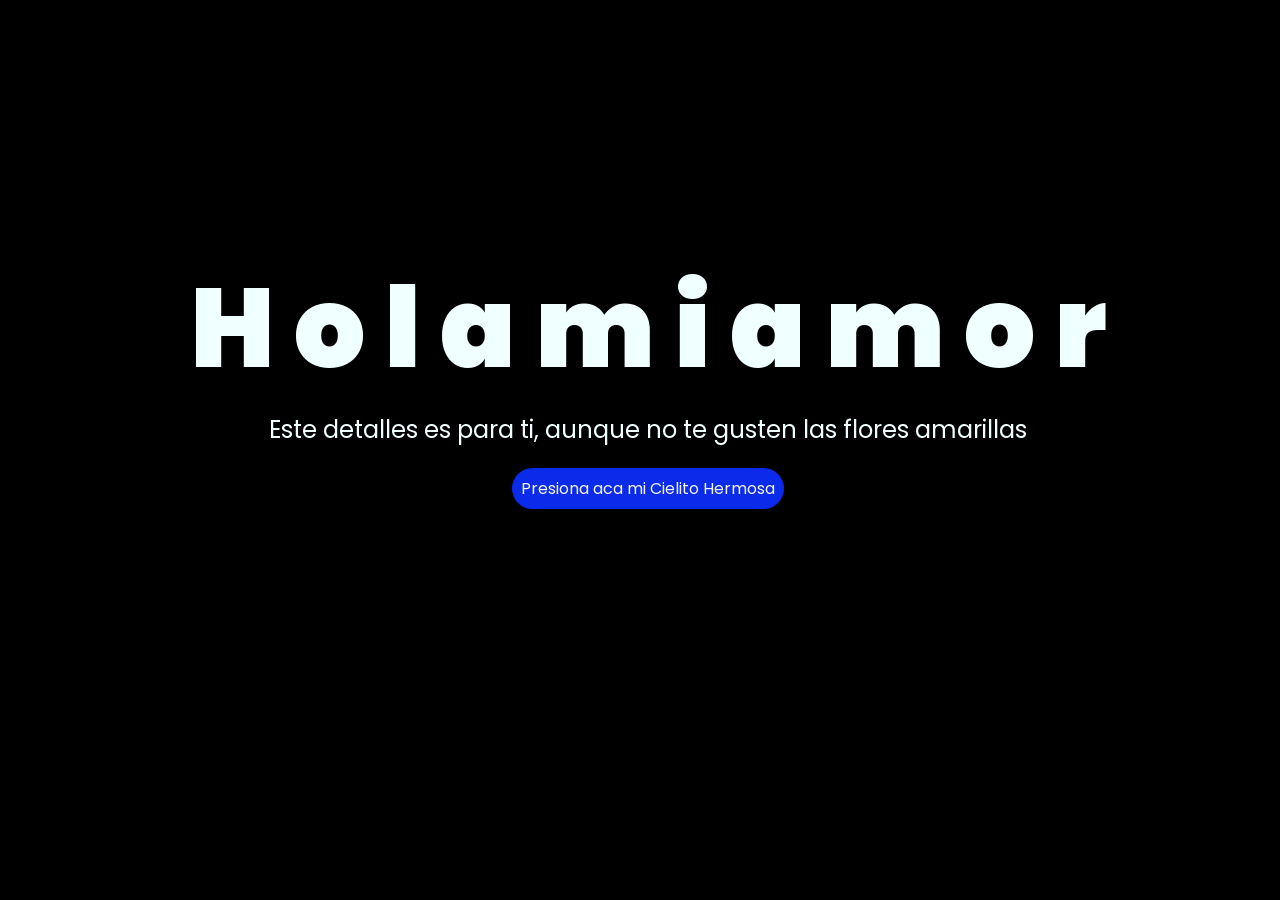
<file: index.html>
<!DOCTYPE html>
<html lang="es">

<head>
    <meta charset="UTF-8">
    <meta http-equiv="X-UA-Compatible" content="IE=edge">
    <meta name="viewport" content="width=device-width, initial-scale=1.0">
    <link rel="stylesheet" href="css/style.css">
    <link rel="icon" href="img/flowers.png" type="image/x-icon">
    <title>Flowers</title>
</head>

<body>
    <div class="greetings">
        <span>H</span>
        <span>o</span>
        <span>l</span>
        <span>a</span>
        <span> </span>
        <span>m</span>
        <span>i</span>
        <span> </span>
        <span>a</span>
        <span>m</span>
        <span>o</span>
        <span>r</span>
    
    </div>
    <div class="description">
        <span>Este detalles es para ti, aunque no te gusten las flores amarillas</span>
    </div>
    <div class="button">
        <button class="botones">
            <a href="flower.html" style="color: #f4f3f3;">Presiona aca mi Cielito Hermosa</a>
        </button>
    </div>

</body>

</html>
</file>
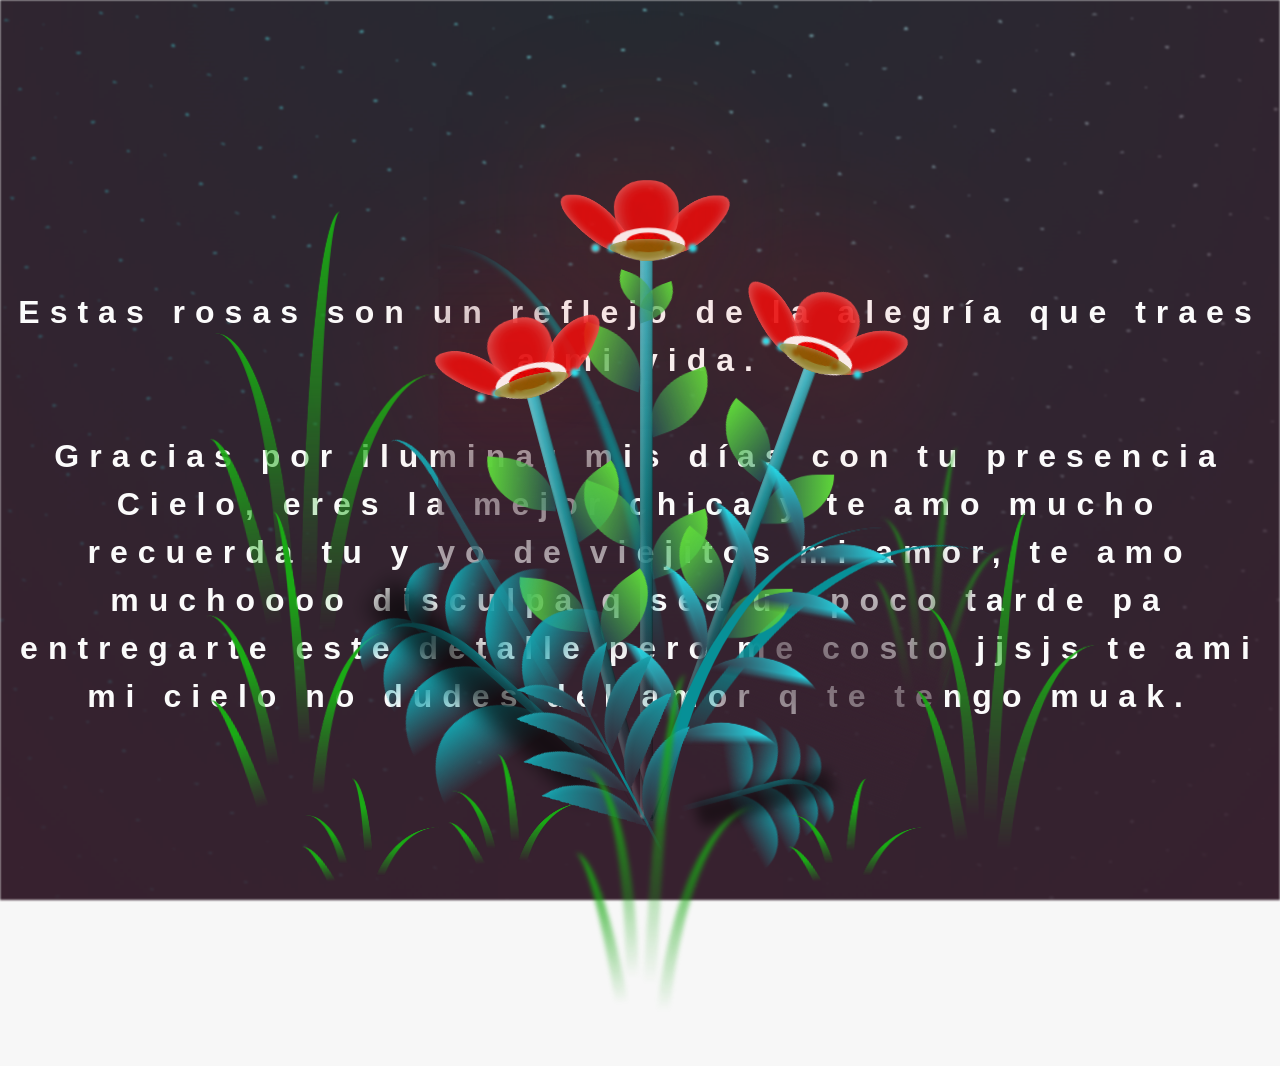
<file: flower.html>
<!DOCTYPE html>
<html lang="es">
  <head>
    <meta charset="UTF-8" />
    <meta http-equiv="X-UA-Compatible" content="IE=edge" />
    <meta name="viewport" content="width=device-width, initial-scale=1.0" />
    <link rel="stylesheet" href="css/main.css" />
    <link rel="icon" href="img/flowers.png" type="image/x-icon" />
    <title>Flower</title>
  </head>
  <body class="container">
    <audio src="sound/ChristianBasso&HaienQiu-Flowers.mp3" autoplay></audio>
    <div id="lyrics">
     
    </div>
    <h1 class="titulo">Estas rosas son un reflejo de la alegría que traes a mi vida. <br> <br>
      Gracias por iluminar mis días con tu presencia Cielo, eres la mejor chica y te amo mucho
      recuerda tu y yo de viejitos mi amor, te amo muchoooo disculpa q sea un poco tarde pa entregarte
      este detalle pero me costo jjsjs te ami mi cielo no dudes del amor q te tengo muak.</h1>
  
    <div class="night"></div>
    <div class="flowers">
      <div class="flower flower--1">
        <div class="flower__leafs flower__leafs--1">
          <div class="flower__leaf flower__leaf--1"></div>
          <div class="flower__leaf flower__leaf--2"></div>
          <div class="flower__leaf flower__leaf--3"></div>
          <div class="flower__leaf flower__leaf--4"></div>
          <div class="flower__white-circle"></div>

          <div class="flower__light flower__light--1"></div>
          <div class="flower__light flower__light--2"></div>
          <div class="flower__light flower__light--3"></div>
          <div class="flower__light flower__light--4"></div>
          <div class="flower__light flower__light--5"></div>
          <div class="flower__light flower__light--6"></div>
          <div class="flower__light flower__light--7"></div>
          <div class="flower__light flower__light--8"></div>
        </div>
        <div class="flower__line">
          <div class="flower__line__leaf flower__line__leaf--1"></div>
          <div class="flower__line__leaf flower__line__leaf--2"></div>
          <div class="flower__line__leaf flower__line__leaf--3"></div>
          <div class="flower__line__leaf flower__line__leaf--4"></div>
          <div class="flower__line__leaf flower__line__leaf--5"></div>
          <div class="flower__line__leaf flower__line__leaf--6"></div>
        </div>
      </div>

      <div class="flower flower--2">
        <div class="flower__leafs flower__leafs--2">
          <div class="flower__leaf flower__leaf--1"></div>
          <div class="flower__leaf flower__leaf--2"></div>
          <div class="flower__leaf flower__leaf--3"></div>
          <div class="flower__leaf flower__leaf--4"></div>
          <div class="flower__white-circle"></div>

          <div class="flower__light flower__light--1"></div>
          <div class="flower__light flower__light--2"></div>
          <div class="flower__light flower__light--3"></div>
          <div class="flower__light flower__light--4"></div>
          <div class="flower__light flower__light--5"></div>
          <div class="flower__light flower__light--6"></div>
          <div class="flower__light flower__light--7"></div>
          <div class="flower__light flower__light--8"></div>
        </div>
        <div class="flower__line">
          <div class="flower__line__leaf flower__line__leaf--1"></div>
          <div class="flower__line__leaf flower__line__leaf--2"></div>
          <div class="flower__line__leaf flower__line__leaf--3"></div>
          <div class="flower__line__leaf flower__line__leaf--4"></div>
        </div>
      </div>

      <div class="flower flower--3">
        <div class="flower__leafs flower__leafs--3">
          <div class="flower__leaf flower__leaf--1"></div>
          <div class="flower__leaf flower__leaf--2"></div>
          <div class="flower__leaf flower__leaf--3"></div>
          <div class="flower__leaf flower__leaf--4"></div>
          <div class="flower__white-circle"></div>

          <div class="flower__light flower__light--1"></div>
          <div class="flower__light flower__light--2"></div>
          <div class="flower__light flower__light--3"></div>
          <div class="flower__light flower__light--4"></div>
          <div class="flower__light flower__light--5"></div>
          <div class="flower__light flower__light--6"></div>
          <div class="flower__light flower__light--7"></div>
          <div class="flower__light flower__light--8"></div>
        </div>
        <div class="flower__line">
          <div class="flower__line__leaf flower__line__leaf--1"></div>
          <div class="flower__line__leaf flower__line__leaf--2"></div>
          <div class="flower__line__leaf flower__line__leaf--3"></div>
          <div class="flower__line__leaf flower__line__leaf--4"></div>
        </div>
      </div>

      <div class="grow-ans" style="--d: 1.2s">
        <div class="flower__g-long">
          <div class="flower__g-long__top"></div>
          <div class="flower__g-long__bottom"></div>
        </div>
      </div>

      <div class="growing-grass">
        <div class="flower__grass flower__grass--1">
          <div class="flower__grass--top"></div>
          <div class="flower__grass--bottom"></div>
          <div class="flower__grass__leaf flower__grass__leaf--1"></div>
          <div class="flower__grass__leaf flower__grass__leaf--2"></div>
          <div class="flower__grass__leaf flower__grass__leaf--3"></div>
          <div class="flower__grass__leaf flower__grass__leaf--4"></div>
          <div class="flower__grass__leaf flower__grass__leaf--5"></div>
          <div class="flower__grass__leaf flower__grass__leaf--6"></div>
          <div class="flower__grass__leaf flower__grass__leaf--7"></div>
          <div class="flower__grass__leaf flower__grass__leaf--8"></div>
          <div class="flower__grass__overlay"></div>
        </div>
      </div>

      <div class="growing-grass">
        <div class="flower__grass flower__grass--2">
          <div class="flower__grass--top"></div>
          <div class="flower__grass--bottom"></div>
          <div class="flower__grass__leaf flower__grass__leaf--1"></div>
          <div class="flower__grass__leaf flower__grass__leaf--2"></div>
          <div class="flower__grass__leaf flower__grass__leaf--3"></div>
          <div class="flower__grass__leaf flower__grass__leaf--4"></div>
          <div class="flower__grass__leaf flower__grass__leaf--5"></div>
          <div class="flower__grass__leaf flower__grass__leaf--6"></div>
          <div class="flower__grass__leaf flower__grass__leaf--7"></div>
          <div class="flower__grass__leaf flower__grass__leaf--8"></div>
          <div class="flower__grass__overlay"></div>
        </div>
      </div>

      <div class="grow-ans" style="--d: 2.4s">
        <div class="flower__g-right flower__g-right--1">
          <div class="leaf"></div>
        </div>
      </div>

      <div class="grow-ans" style="--d: 2.8s">
        <div class="flower__g-right flower__g-right--2">
          <div class="leaf"></div>
        </div>
      </div>

      <div class="grow-ans" style="--d: 2.8s">
        <div class="flower__g-front">
          <div
            class="flower__g-front__leaf-wrapper flower__g-front__leaf-wrapper--1"
          >
            <div class="flower__g-front__leaf"></div>
          </div>
          <div
            class="flower__g-front__leaf-wrapper flower__g-front__leaf-wrapper--2"
          >
            <div class="flower__g-front__leaf"></div>
          </div>
          <div
            class="flower__g-front__leaf-wrapper flower__g-front__leaf-wrapper--3"
          >
            <div class="flower__g-front__leaf"></div>
          </div>
          <div
            class="flower__g-front__leaf-wrapper flower__g-front__leaf-wrapper--4"
          >
            <div class="flower__g-front__leaf"></div>
          </div>
          <div
            class="flower__g-front__leaf-wrapper flower__g-front__leaf-wrapper--5"
          >
            <div class="flower__g-front__leaf"></div>
          </div>
          <div
            class="flower__g-front__leaf-wrapper flower__g-front__leaf-wrapper--6"
          >
            <div class="flower__g-front__leaf"></div>
          </div>
          <div
            class="flower__g-front__leaf-wrapper flower__g-front__leaf-wrapper--7"
          >
            <div class="flower__g-front__leaf"></div>
          </div>
          <div
            class="flower__g-front__leaf-wrapper flower__g-front__leaf-wrapper--8"
          >
            <div class="flower__g-front__leaf"></div>
          </div>
          <div class="flower__g-front__line"></div>
        </div>
      </div>

      <div class="grow-ans" style="--d: 3.2s">
        <div class="flower__g-fr">
          <div class="leaf"></div>
          <div class="flower__g-fr__leaf flower__g-fr__leaf--1"></div>
          <div class="flower__g-fr__leaf flower__g-fr__leaf--2"></div>
          <div class="flower__g-fr__leaf flower__g-fr__leaf--3"></div>
          <div class="flower__g-fr__leaf flower__g-fr__leaf--4"></div>
          <div class="flower__g-fr__leaf flower__g-fr__leaf--5"></div>
          <div class="flower__g-fr__leaf flower__g-fr__leaf--6"></div>
          <div class="flower__g-fr__leaf flower__g-fr__leaf--7"></div>
          <div class="flower__g-fr__leaf flower__g-fr__leaf--8"></div>
        </div>
      </div>

      <div class="long-g long-g--0">
        <div class="grow-ans" style="--d: 3s">
          <div class="leaf leaf--0"></div>
        </div>
        <div class="grow-ans" style="--d: 2.2s">
          <div class="leaf leaf--1"></div>
        </div>
        <div class="grow-ans" style="--d: 3.4s">
          <div class="leaf leaf--2"></div>
        </div>
        <div class="grow-ans" style="--d: 3.6s">
          <div class="leaf leaf--3"></div>
        </div>
      </div>

      <div class="long-g long-g--1">
        <div class="grow-ans" style="--d: 3.6s">
          <div class="leaf leaf--0"></div>
        </div>
        <div class="grow-ans" style="--d: 3.8s">
          <div class="leaf leaf--1"></div>
        </div>
        <div class="grow-ans" style="--d: 4s">
          <div class="leaf leaf--2"></div>
        </div>
        <div class="grow-ans" style="--d: 4.2s">
          <div class="leaf leaf--3"></div>
        </div>
      </div>

      <div class="long-g long-g--2">
        <div class="grow-ans" style="--d: 4s">
          <div class="leaf leaf--0"></div>
        </div>
        <div class="grow-ans" style="--d: 4.2s">
          <div class="leaf leaf--1"></div>
        </div>
        <div class="grow-ans" style="--d: 4.4s">
          <div class="leaf leaf--2"></div>
        </div>
        <div class="grow-ans" style="--d: 4.6s">
          <div class="leaf leaf--3"></div>
        </div>
      </div>

      <div class="long-g long-g--3">
        <div class="grow-ans" style="--d: 4s">
          <div class="leaf leaf--0"></div>
        </div>
        <div class="grow-ans" style="--d: 4.2s">
          <div class="leaf leaf--1"></div>
        </div>
        <div class="grow-ans" style="--d: 3s">
          <div class="leaf leaf--2"></div>
        </div>
        <div class="grow-ans" style="--d: 3.6s">
          <div class="leaf leaf--3"></div>
        </div>
      </div>

      <div class="long-g long-g--4">
        <div class="grow-ans" style="--d: 4s">
          <div class="leaf leaf--0"></div>
        </div>
        <div class="grow-ans" style="--d: 4.2s">
          <div class="leaf leaf--1"></div>
        </div>
        <div class="grow-ans" style="--d: 3s">
          <div class="leaf leaf--2"></div>
        </div>
        <div class="grow-ans" style="--d: 3.6s">
          <div class="leaf leaf--3"></div>
        </div>
      </div>

      <div class="long-g long-g--5">
        <div class="grow-ans" style="--d: 4s">
          <div class="leaf leaf--0"></div>
        </div>
        <div class="grow-ans" style="--d: 4.2s">
          <div class="leaf leaf--1"></div>
        </div>
        <div class="grow-ans" style="--d: 3s">
          <div class="leaf leaf--2"></div>
        </div>
        <div class="grow-ans" style="--d: 3.6s">
          <div class="leaf leaf--3"></div>
        </div>
      </div>

      <div class="long-g long-g--6">
        <div class="grow-ans" style="--d: 4.2s">
          <div class="leaf leaf--0"></div>
        </div>
        <div class="grow-ans" style="--d: 4.4s">
          <div class="leaf leaf--1"></div>
        </div>
        <div class="grow-ans" style="--d: 4.6s">
          <div class="leaf leaf--2"></div>
        </div>
        <div class="grow-ans" style="--d: 4.8s">
          <div class="leaf leaf--3"></div>
        </div>
      </div>

      <div class="long-g long-g--7">
        <div class="grow-ans" style="--d: 3s">
          <div class="leaf leaf--0"></div>
        </div>
        <div class="grow-ans" style="--d: 3.2s">
          <div class="leaf leaf--1"></div>
        </div>
        <div class="grow-ans" style="--d: 3.5s">
          <div class="leaf leaf--2"></div>
        </div>
        <div class="grow-ans" style="--d: 3.6s">
          <div class="leaf leaf--3"></div>
        </div>
      </div>
    </div>
    <script src="anim.js"></script>
    <script src="main.js"></script>
  </body>
</html>
</file>
<file: css/style.css>
@import url('https://fonts.googleapis.com/css2?family=Poppins:ital,wght@0,500;1,900&display=swap');
*{
    font-family: 'Poppins',cursive;
}
body{
    color: azure;
    width: 100%;
    height: 82vh;
    display: flex;
    flex-direction: column;
    align-items: center;
    justify-content: center;
    background-color: black;
    /* padding-top: -30; */
}

.botones{
    padding: 9px;
    border-radius: 80px;
    background-color: transparent;
    border: none;
}

.botones a{
    background-color: #0a2be9;
    padding: 9px;
    border-radius: 80px;
    -webkit-border-radius: 80px;
    -moz-border-radius: 80px;
    -ms-border-radius: 80px;
    -o-border-radius: 80px;

}

.botones a:focus{
    background-color: rgb(50, 194, 194);
}

.greetings{
    font-size: 7rem;
    font-weight: 900;
}
.greetings > span{
    animation: glow 2.5s ease-in-out infinite;
}
@keyframes glow{
    0%, 100%{
        color: #fff;
        text-shadow: 0 0 12px #39c6d6, 0 0 50px #39c6d6, 0 0 100px #39c6d6;
    }
    10%, 90%{
        color: #111;
        text-shadow: none;
    }
}
.greetings > span:nth-child(2){
    animation-delay: .2s ;
}
.greetings > span:nth-child(3){
    animation-delay: .4s ;
}
.greetings > span:nth-child(4){
    animation-delay: .6s;
}
.greetings > span:nth-child(5){
    animation-delay: .8s;
}
.greetings > span:nth-child(6){
    animation-delay: 1s;
}

.description{
    font-size: 1.5rem;
    margin-bottom: 20px;
}

.button a{
    text-decoration: none;
    font-size: 1rem;
    color: #111;
}

@media screen and (max-width:574px){
    .greetings{
        display: block;
        font-size: 4rem;
        font-weight: 800;
        text-align: center;
    }
    .description{
        font-size: 2rem;
    }
    
    .button a{
        font-size: 1rem;
    }
}
</file>
<file: css/main.css>
*,
*::after,
*::before {
  padding: 0;
  margin: 0;
  box-sizing: border-box;
}

:root {
  --dark-color: #38212f;
}

body {
  display: flex;
  align-items: flex-end;
  justify-content: center;
  min-height: 100vh;
  background-color: var(--dark-color);
  overflow: hidden;
  perspective: 1000px;
}

#lyrics {
  font-size: 28px;
  font-family: "Franklin Gothic Medium", "Arial Narrow", Arial, sans-serif;
  color: white;
  position: absolute;
  margin-bottom: 20%;
  z-index: 1;
  font-weight: bold;
  letter-spacing: 4px;
}
@media only screen and (max-width: 600px) {
  /* Estilos específicos para dispositivos con un ancho máximo de 600px */
  #lyrics {
      font-size: 14px; /* Reduce el tamaño del texto para dispositivos más pequeños */
      margin-bottom: 530px;
      letter-spacing: 3px;
  }

}
.titulo {
  margin-bottom: 180px;
  font-family: "Arial Narrow", Arial, sans-serif;
  color: rgb(251, 251, 251);
  position: absolute;
  font-weight: bold;
  letter-spacing: 10px;
  opacity: 0;
  animation: fadeIn 3s ease-in-out forwards;
  text-align: center;
}
@keyframes fadeIn {
  from {
    opacity: 0;
  }
  to {
    opacity: 1;
  }
}

.night {
  z-index: -1;
  position: absolute;
  left: 50%;
  top: 0;
  transform: translateX(-50%);
  width: 100%;
  height: 100%;
  filter: blur(0.1vmin);
  background-image: radial-gradient(
      ellipse at top,
      transparent 0%,
      var(--dark-color)
    ),
    radial-gradient(
      ellipse at bottom,
      var(--dark-color),
      rgba(145, 233, 255, 0.2)
    ),
    repeating-linear-gradient(
      220deg,
      rgb(0, 0, 0) 0px,
      rgb(0, 0, 0) 19px,
      transparent 19px,
      transparent 22px
    ),
    repeating-linear-gradient(
      189deg,
      rgb(0, 0, 0) 0px,
      rgb(0, 0, 0) 19px,
      transparent 19px,
      transparent 22px
    ),
    repeating-linear-gradient(
      148deg,
      rgb(0, 0, 0) 0px,
      rgb(0, 0, 0) 19px,
      transparent 19px,
      transparent 22px
    ),
    linear-gradient(90deg, rgb(0, 255, 250), rgb(240, 240, 240));
}

.flowers {
  position: relative;
  transform: scale(0.9);
  /*margin-bottom: 100px;
  */
}

@media only screen and (max-width: 600px) {
  /* Estilos específicos para dispositivos con un ancho máximo de 600px */
.flowers {
      font-size: 14px;
      margin-bottom: 35%;
      letter-spacing: 3px;
      transform: scale(1.0);
}

}

.flower {
  position: absolute;
  bottom: 10vmin;
  transform-origin: bottom center;
  z-index: 10;
  --fl-speed: 0.8s;
}
.flower--1 {
  -webkit-animation: moving-flower-1 4s linear infinite;
  animation: moving-flower-1 4s linear infinite;
}
.flower--1 .flower__line {
  height: 70vmin;
  -webkit-animation-delay: 0.3s;
  animation-delay: 0.3s;
}
.flower--1 .flower__line__leaf--1 {
  -webkit-animation: blooming-leaf-right var(--fl-speed) 1.6s backwards;
  animation: blooming-leaf-right var(--fl-speed) 1.6s backwards;
}
.flower--1 .flower__line__leaf--2 {
  -webkit-animation: blooming-leaf-right var(--fl-speed) 1.4s backwards;
  animation: blooming-leaf-right var(--fl-speed) 1.4s backwards;
}
.flower--1 .flower__line__leaf--3 {
  -webkit-animation: blooming-leaf-left var(--fl-speed) 1.2s backwards;
  animation: blooming-leaf-left var(--fl-speed) 1.2s backwards;
}
.flower--1 .flower__line__leaf--4 {
  -webkit-animation: blooming-leaf-left var(--fl-speed) 1s backwards;
  animation: blooming-leaf-left var(--fl-speed) 1s backwards;
}
.flower--1 .flower__line__leaf--5 {
  -webkit-animation: blooming-leaf-right var(--fl-speed) 1.8s backwards;
  animation: blooming-leaf-right var(--fl-speed) 1.8s backwards;
}
.flower--1 .flower__line__leaf--6 {
  -webkit-animation: blooming-leaf-left var(--fl-speed) 2s backwards;
  animation: blooming-leaf-left var(--fl-speed) 2s backwards;
}
.flower--2 {
  left: 50%;
  transform: rotate(20deg);
  -webkit-animation: moving-flower-2 4s linear infinite;
  animation: moving-flower-2 4s linear infinite;
}
.flower--2 .flower__line {
  height: 60vmin;
  -webkit-animation-delay: 0.6s;
  animation-delay: 0.6s;
}
.flower--2 .flower__line__leaf--1 {
  -webkit-animation: blooming-leaf-right var(--fl-speed) 1.9s backwards;
  animation: blooming-leaf-right var(--fl-speed) 1.9s backwards;
}
.flower--2 .flower__line__leaf--2 {
  -webkit-animation: blooming-leaf-right var(--fl-speed) 1.7s backwards;
  animation: blooming-leaf-right var(--fl-speed) 1.7s backwards;
}
.flower--2 .flower__line__leaf--3 {
  -webkit-animation: blooming-leaf-left var(--fl-speed) 1.5s backwards;
  animation: blooming-leaf-left var(--fl-speed) 1.5s backwards;
}
.flower--2 .flower__line__leaf--4 {
  -webkit-animation: blooming-leaf-left var(--fl-speed) 1.3s backwards;
  animation: blooming-leaf-left var(--fl-speed) 1.3s backwards;
}
.flower--3 {
  left: 50%;
  transform: rotate(-15deg);
  -webkit-animation: moving-flower-3 4s linear infinite;
  animation: moving-flower-3 4s linear infinite;
}
.flower--3 .flower__line {
  -webkit-animation-delay: 0.9s;
  animation-delay: 0.9s;
}
.flower--3 .flower__line__leaf--1 {
  -webkit-animation: blooming-leaf-right var(--fl-speed) 2.5s backwards;
  animation: blooming-leaf-right var(--fl-speed) 2.5s backwards;
}
.flower--3 .flower__line__leaf--2 {
  -webkit-animation: blooming-leaf-right var(--fl-speed) 2.3s backwards;
  animation: blooming-leaf-right var(--fl-speed) 2.3s backwards;
}
.flower--3 .flower__line__leaf--3 {
  -webkit-animation: blooming-leaf-left var(--fl-speed) 2.1s backwards;
  animation: blooming-leaf-left var(--fl-speed) 2.1s backwards;
}
.flower--3 .flower__line__leaf--4 {
  -webkit-animation: blooming-leaf-left var(--fl-speed) 1.9s backwards;
  animation: blooming-leaf-left var(--fl-speed) 1.9s backwards;
}
.flower__leafs {
  position: relative;
  -webkit-animation: blooming-flower 2s backwards;
  animation: blooming-flower 2s backwards;
}
.flower__leafs--1 {
  -webkit-animation-delay: 1.1s;
  animation-delay: 1.1s;
}
.flower__leafs--2 {
  -webkit-animation-delay: 1.4s;
  animation-delay: 1.4s;
}
.flower__leafs--3 {
  -webkit-animation-delay: 1.7s;
  animation-delay: 1.7s;
}
.flower__leafs::after {
  content: "";
  position: absolute;
  left: 0;
  top: 0;
  transform: translate(-50%, -100%);
  width: 8vmin;
  height: 8vmin;
  background-color: #c6150f;
  /* background-color: #fd2525; */
  filter: blur(10vmin);
}
.flower__leaf {
  position: absolute;
  bottom: 0;
  left: 50%;
  width: 8vmin;
  height: 11vmin;
  border-radius: 51% 49% 47% 53%/44% 45% 55% 69%;
  background-color: #253bfd;
  background-color: #ec0c0c;
  transform-origin: bottom center;
  opacity: 0.9;
  box-shadow: inset 0 0 2vmin rgba(255, 255, 255, 0.5);
}
.flower__leaf--1 {
  transform: translate(-10%, 1%) rotateY(40deg) rotateX(-50deg);
}
.flower__leaf--2 {
  transform: translate(-50%, -4%) rotateX(40deg);
}
.flower__leaf--3 {
  transform: translate(-90%, 0%) rotateY(45deg) rotateX(50deg);
}
.flower__leaf--4 {
  width: 8vmin;
  height: 8vmin;
  transform-origin: bottom left;
  border-radius: 4vmin 10vmin 4vmin 4vmin;
  transform: translate(0%, 18%) rotateX(70deg) rotate(-43deg);
  background-color: #7c6901;
  z-index: 1;
  opacity: 0.8;
}
.flower__white-circle {
  position: absolute;
  left: -3.5vmin;
  top: -3vmin;
  width: 9vmin;
  height: 4vmin;
  border-radius: 50%;
  background-color: #fff;
}
.flower__white-circle::after {
  content: "";
  position: absolute;
  left: 50%;
  top: 45%;
  transform: translate(-50%, -50%);
  width: 60%;
  height: 60%;
  border-radius: inherit;
  background-image: repeating-linear-gradient(
      135deg,
      rgba(0, 0, 0, 0.03) 0px,
      rgba(0, 0, 0, 0.03) 1px,
      transparent 1px,
      transparent 12px
    ),
    repeating-linear-gradient(
      45deg,
      rgba(0, 0, 0, 0.03) 0px,
      rgba(0, 0, 0, 0.03) 1px,
      transparent 1px,
      transparent 12px
    ),
    repeating-linear-gradient(
      67.5deg,
      rgba(0, 0, 0, 0.03) 0px,
      rgba(0, 0, 0, 0.03) 1px,
      transparent 1px,
      transparent 12px
    ),
    repeating-linear-gradient(
      135deg,
      rgba(0, 0, 0, 0.03) 0px,
      rgba(0, 0, 0, 0.03) 1px,
      transparent 1px,
      transparent 12px
    ),
    repeating-linear-gradient(
      45deg,
      rgba(0, 0, 0, 0.03) 0px,
      rgba(0, 0, 0, 0.03) 1px,
      transparent 1px,
      transparent 12px
    ),
    repeating-linear-gradient(
      112.5deg,
      rgba(0, 0, 0, 0.03) 0px,
      rgba(0, 0, 0, 0.03) 1px,
      transparent 1px,
      transparent 12px
    ),
    repeating-linear-gradient(
      112.5deg,
      rgba(0, 0, 0, 0.03) 0px,
      rgba(0, 0, 0, 0.03) 1px,
      transparent 1px,
      transparent 12px
    ),
    repeating-linear-gradient(
      45deg,
      rgba(0, 0, 0, 0.03) 0px,
      rgba(0, 0, 0, 0.03) 1px,
      transparent 1px,
      transparent 12px
    ),
    repeating-linear-gradient(
      22.5deg,
      rgba(0, 0, 0, 0.03) 0px,
      rgba(0, 0, 0, 0.03) 1px,
      transparent 1px,
      transparent 12px
    ),
    repeating-linear-gradient(
      45deg,
      rgba(0, 0, 0, 0.03) 0px,
      rgba(0, 0, 0, 0.03) 1px,
      transparent 1px,
      transparent 12px
    ),
    repeating-linear-gradient(
      22.5deg,
      rgba(0, 0, 0, 0.03) 0px,
      rgba(0, 0, 0, 0.03) 1px,
      transparent 1px,
      transparent 12px
    ),
    repeating-linear-gradient(
      135deg,
      rgba(0, 0, 0, 0.03) 0px,
      rgba(0, 0, 0, 0.03) 1px,
      transparent 1px,
      transparent 12px
    ),
    repeating-linear-gradient(
      157.5deg,
      rgba(0, 0, 0, 0.03) 0px,
      rgba(0, 0, 0, 0.03) 1px,
      transparent 1px,
      transparent 12px
    ),
    repeating-linear-gradient(
      67.5deg,
      rgba(0, 0, 0, 0.03) 0px,
      rgba(0, 0, 0, 0.03) 1px,
      transparent 1px,
      transparent 12px
    ),
    repeating-linear-gradient(
      67.5deg,
      rgba(0, 0, 0, 0.03) 0px,
      rgba(0, 0, 0, 0.03) 1px,
      transparent 1px,
      transparent 12px
    ),
    linear-gradient(90deg, rgb(246, 0, 0), rgb(222, 8, 8));
}
.flower__line {
  height: 55vmin;
  width: 1.5vmin;
  background-image: linear-gradient(
      to left,
      rgba(0, 0, 0, 0.2),
      transparent,
      rgba(255, 255, 255, 0.2)
    ),
    linear-gradient(to top, transparent 10%, #14757a, #39c6d6);
  box-shadow: inset 0 0 2px rgba(0, 0, 0, 0.5);
  -webkit-animation: grow-flower-tree 4s backwards;
  animation: grow-flower-tree 4s backwards;
}
.flower__line__leaf {
  --w: 7vmin;
  --h: calc(var(--w) + 2vmin);
  position: absolute;
  top: 20%;
  left: 90%;
  width: var(--w);
  height: var(--h);
  border-top-right-radius: var(--h);
  border-bottom-left-radius: var(--h);
  background-image: linear-gradient(to top, rgba(20, 117, 122, 0.4), #5ed639);
}
.flower__line__leaf--1 {
  transform: rotate(70deg) rotateY(30deg);
}
.flower__line__leaf--2 {
  top: 45%;
  transform: rotate(70deg) rotateY(30deg);
}
.flower__line__leaf--3,
.flower__line__leaf--4,
.flower__line__leaf--6 {
  border-top-right-radius: 0;
  border-bottom-left-radius: 0;
  border-top-left-radius: var(--h);
  border-bottom-right-radius: var(--h);
  left: -460%;
  top: 12%;
  transform: rotate(-70deg) rotateY(30deg);
}
.flower__line__leaf--4 {
  top: 40%;
}
.flower__line__leaf--5 {
  top: 0;
  transform-origin: left;
  transform: rotate(70deg) rotateY(30deg) scale(0.6);
}
.flower__line__leaf--6 {
  top: -2%;
  left: -450%;
  transform-origin: right;
  transform: rotate(-70deg) rotateY(30deg) scale(0.6);
}
.flower__light {
  position: absolute;
  bottom: 0vmin;
  width: 1vmin;
  height: 1vmin;
  background-color: rgb(224, 14, 14);
  border-radius: 50%;
  filter: blur(0.2vmin);
  -webkit-animation: light-ans 4s linear infinite backwards;
  animation: light-ans 4s linear infinite backwards;
}
.flower__light:nth-child(odd) {
  background-color: #23f0ff;
}
.flower__light--1 {
  left: -2vmin;
  -webkit-animation-delay: 1s;
  animation-delay: 1s;
}
.flower__light--2 {
  left: 3vmin;
  -webkit-animation-delay: 0.5s;
  animation-delay: 0.5s;
}
.flower__light--3 {
  left: -6vmin;
  -webkit-animation-delay: 0.3s;
  animation-delay: 0.3s;
}
.flower__light--4 {
  left: 6vmin;
  -webkit-animation-delay: 0.9s;
  animation-delay: 0.9s;
}
.flower__light--5 {
  left: -1vmin;
  -webkit-animation-delay: 1.5s;
  animation-delay: 1.5s;
}
.flower__light--6 {
  left: -4vmin;
  -webkit-animation-delay: 3s;
  animation-delay: 3s;
}
.flower__light--7 {
  left: 3vmin;
  -webkit-animation-delay: 2s;
  animation-delay: 2s;
}
.flower__light--8 {
  left: -6vmin;
  -webkit-animation-delay: 3.5s;
  animation-delay: 3.5s;
}
.flower__grass {
  --c: #159faa;
  --line-w: 1.5vmin;
  position: absolute;
  bottom: 12vmin;
  left: -7vmin;
  display: flex;
  flex-direction: column;
  align-items: flex-end;
  z-index: 20;
  transform-origin: bottom center;
  transform: rotate(-48deg) rotateY(40deg);
}
.flower__grass--1 {
  -webkit-animation: moving-grass 2s linear infinite;
  animation: moving-grass 2s linear infinite;
}
.flower__grass--2 {
  left: 2vmin;
  bottom: 10vmin;
  transform: scale(0.5) rotate(75deg) rotateX(10deg) rotateY(-200deg);
  opacity: 0.8;
  z-index: 0;
  -webkit-animation: moving-grass--2 1.5s linear infinite;
  animation: moving-grass--2 1.5s linear infinite;
}
.flower__grass--top {
  width: 7vmin;
  height: 10vmin;
  border-top-right-radius: 100%;
  border-right: var(--line-w) solid var(--c);
  transform-origin: bottom center;
  transform: rotate(-2deg);
}
.flower__grass--bottom {
  margin-top: -2px;
  width: var(--line-w);
  height: 25vmin;
  background-image: linear-gradient(to top, transparent, var(--c));
}
.flower__grass__leaf {
  --size: 10vmin;
  position: absolute;
  width: calc(var(--size) * 2.1);
  height: var(--size);
  border-top-left-radius: var(--size);
  border-top-right-radius: var(--size);
  background-image: linear-gradient(
    to top,
    transparent,
    transparent 30%,
    var(--c)
  );
  z-index: 100;
}
.flower__grass__leaf--1 {
  top: -6%;
  left: 30%;
  --size: 6vmin;
  transform: rotate(-20deg);
  -webkit-animation: growing-grass-ans--1 2s 2.6s backwards;
  animation: growing-grass-ans--1 2s 2.6s backwards;
}
@-webkit-keyframes growing-grass-ans--1 {
  0% {
    transform-origin: bottom left;
    transform: rotate(-20deg) scale(0);
  }
}
@keyframes growing-grass-ans--1 {
  0% {
    transform-origin: bottom left;
    transform: rotate(-20deg) scale(0);
  }
}
.flower__grass__leaf--2 {
  top: -5%;
  left: -110%;
  --size: 6vmin;
  transform: rotate(10deg);
  -webkit-animation: growing-grass-ans--2 2s 2.4s linear backwards;
  animation: growing-grass-ans--2 2s 2.4s linear backwards;
}
@-webkit-keyframes growing-grass-ans--2 {
  0% {
    transform-origin: bottom right;
    transform: rotate(10deg) scale(0);
  }
}
@keyframes growing-grass-ans--2 {
  0% {
    transform-origin: bottom right;
    transform: rotate(10deg) scale(0);
  }
}
.flower__grass__leaf--3 {
  top: 5%;
  left: 60%;
  --size: 8vmin;
  transform: rotate(-18deg) rotateX(-20deg);
  -webkit-animation: growing-grass-ans--3 2s 2.2s linear backwards;
  animation: growing-grass-ans--3 2s 2.2s linear backwards;
}
@-webkit-keyframes growing-grass-ans--3 {
  0% {
    transform-origin: bottom left;
    transform: rotate(-18deg) rotateX(-20deg) scale(0);
  }
}
@keyframes growing-grass-ans--3 {
  0% {
    transform-origin: bottom left;
    transform: rotate(-18deg) rotateX(-20deg) scale(0);
  }
}
.flower__grass__leaf--4 {
  top: 6%;
  left: -135%;
  --size: 8vmin;
  transform: rotate(2deg);
  -webkit-animation: growing-grass-ans--4 2s 2s linear backwards;
  animation: growing-grass-ans--4 2s 2s linear backwards;
}
@-webkit-keyframes growing-grass-ans--4 {
  0% {
    transform-origin: bottom right;
    transform: rotate(2deg) scale(0);
  }
}
@keyframes growing-grass-ans--4 {
  0% {
    transform-origin: bottom right;
    transform: rotate(2deg) scale(0);
  }
}
.flower__grass__leaf--5 {
  top: 20%;
  left: 60%;
  --size: 10vmin;
  transform: rotate(-24deg) rotateX(-20deg);
  -webkit-animation: growing-grass-ans--5 2s 1.8s linear backwards;
  animation: growing-grass-ans--5 2s 1.8s linear backwards;
}
@-webkit-keyframes growing-grass-ans--5 {
  0% {
    transform-origin: bottom left;
    transform: rotate(-24deg) rotateX(-20deg) scale(0);
  }
}
@keyframes growing-grass-ans--5 {
  0% {
    transform-origin: bottom left;
    transform: rotate(-24deg) rotateX(-20deg) scale(0);
  }
}
.flower__grass__leaf--6 {
  top: 22%;
  left: -180%;
  --size: 10vmin;
  transform: rotate(10deg);
  -webkit-animation: growing-grass-ans--6 2s 1.6s linear backwards;
  animation: growing-grass-ans--6 2s 1.6s linear backwards;
}
@-webkit-keyframes growing-grass-ans--6 {
  0% {
    transform-origin: bottom right;
    transform: rotate(10deg) scale(0);
  }
}
@keyframes growing-grass-ans--6 {
  0% {
    transform-origin: bottom right;
    transform: rotate(10deg) scale(0);
  }
}
.flower__grass__leaf--7 {
  top: 39%;
  left: 70%;
  --size: 10vmin;
  transform: rotate(-10deg);
  -webkit-animation: growing-grass-ans--7 2s 1.4s linear backwards;
  animation: growing-grass-ans--7 2s 1.4s linear backwards;
}
@-webkit-keyframes growing-grass-ans--7 {
  0% {
    transform-origin: bottom left;
    transform: rotate(-10deg) scale(0);
  }
}
@keyframes growing-grass-ans--7 {
  0% {
    transform-origin: bottom left;
    transform: rotate(-10deg) scale(0);
  }
}
.flower__grass__leaf--8 {
  top: 40%;
  left: -215%;
  --size: 11vmin;
  transform: rotate(10deg);
  -webkit-animation: growing-grass-ans--8 2s 1.2s linear backwards;
  animation: growing-grass-ans--8 2s 1.2s linear backwards;
}
@-webkit-keyframes growing-grass-ans--8 {
  0% {
    transform-origin: bottom right;
    transform: rotate(10deg) scale(0);
  }
}
@keyframes growing-grass-ans--8 {
  0% {
    transform-origin: bottom right;
    transform: rotate(10deg) scale(0);
  }
}
.flower__grass__overlay {
  position: absolute;
  top: -10%;
  right: 0%;
  width: 100%;
  height: 100%;
  background-color: rgba(0, 0, 0, 0.6);
  filter: blur(1.5vmin);
  z-index: 100;
}
.flower__g-long {
  --w: 2vmin;
  --h: 6vmin;
  --c: #159faa;
  position: absolute;
  bottom: 10vmin;
  left: -3vmin;
  transform-origin: bottom center;
  transform: rotate(-30deg) rotateY(-20deg);
  display: flex;
  flex-direction: column;
  align-items: flex-end;
  -webkit-animation: flower-g-long-ans 3s linear infinite;
  animation: flower-g-long-ans 3s linear infinite;
}
@-webkit-keyframes flower-g-long-ans {
  0%,
  100% {
    transform: rotate(-30deg) rotateY(-20deg);
  }
  50% {
    transform: rotate(-32deg) rotateY(-20deg);
  }
}
@keyframes flower-g-long-ans {
  0%,
  100% {
    transform: rotate(-30deg) rotateY(-20deg);
  }
  50% {
    transform: rotate(-32deg) rotateY(-20deg);
  }
}
.flower__g-long__top {
  top: calc(var(--h) * -1);
  width: calc(var(--w) + 1vmin);
  height: var(--h);
  border-top-right-radius: 100%;
  border-right: 0.7vmin solid var(--c);
  transform: translate(-0.7vmin, 1vmin);
}
.flower__g-long__bottom {
  width: var(--w);
  height: 50vmin;
  transform-origin: bottom center;
  background-image: linear-gradient(to top, transparent 30%, var(--c));
  box-shadow: inset 0 0 2px rgba(0, 0, 0, 0.5);
  -webkit-clip-path: polygon(35% 0, 65% 1%, 100% 100%, 0% 100%);
  clip-path: polygon(35% 0, 65% 1%, 100% 100%, 0% 100%);
}
.flower__g-right {
  position: absolute;
  bottom: 6vmin;
  left: -2vmin;
  transform-origin: bottom left;
  transform: rotate(20deg);
}
.flower__g-right .leaf {
  width: 30vmin;
  height: 50vmin;
  border-top-left-radius: 100%;
  border-left: 2vmin solid #079097;
  background-image: linear-gradient(
    to bottom,
    transparent,
    var(--dark-color) 60%
  );
  -webkit-mask-image: linear-gradient(to top, transparent 30%, #079097 60%);
}
.flower__g-right--1 {
  -webkit-animation: flower-g-right-ans 2.5s linear infinite;
  animation: flower-g-right-ans 2.5s linear infinite;
}
.flower__g-right--2 {
  left: 5vmin;
  transform: rotateY(-180deg);
  -webkit-animation: flower-g-right-ans--2 3s linear infinite;
  animation: flower-g-right-ans--2 3s linear infinite;
}
.flower__g-right--2 .leaf {
  height: 75vmin;
  filter: blur(0.3vmin);
  opacity: 0.8;
}
@-webkit-keyframes flower-g-right-ans {
  0%,
  100% {
    transform: rotate(20deg);
  }
  50% {
    transform: rotate(24deg) rotateX(-20deg);
  }
}
@keyframes flower-g-right-ans {
  0%,
  100% {
    transform: rotate(20deg);
  }
  50% {
    transform: rotate(24deg) rotateX(-20deg);
  }
}
@-webkit-keyframes flower-g-right-ans--2 {
  0%,
  100% {
    transform: rotateY(-180deg) rotate(0deg) rotateX(-20deg);
  }
  50% {
    transform: rotateY(-180deg) rotate(6deg) rotateX(-20deg);
  }
}
@keyframes flower-g-right-ans--2 {
  0%,
  100% {
    transform: rotateY(-180deg) rotate(0deg) rotateX(-20deg);
  }
  50% {
    transform: rotateY(-180deg) rotate(6deg) rotateX(-20deg);
  }
}
.flower__g-front {
  position: absolute;
  bottom: 6vmin;
  left: 2.5vmin;
  z-index: 100;
  transform-origin: bottom center;
  transform: rotate(-28deg) rotateY(30deg) scale(1.04);
  -webkit-animation: flower__g-front-ans 2s linear infinite;
  animation: flower__g-front-ans 2s linear infinite;
}
@-webkit-keyframes flower__g-front-ans {
  0%,
  100% {
    transform: rotate(-28deg) rotateY(30deg) scale(1.04);
  }
  50% {
    transform: rotate(-35deg) rotateY(40deg) scale(1.04);
  }
}
@keyframes flower__g-front-ans {
  0%,
  100% {
    transform: rotate(-28deg) rotateY(30deg) scale(1.04);
  }
  50% {
    transform: rotate(-35deg) rotateY(40deg) scale(1.04);
  }
}
.flower__g-front__line {
  width: 0.3vmin;
  height: 20vmin;
  background-image: linear-gradient(
    to top,
    transparent,
    #079097,
    transparent 100%
  );
  position: relative;
}
.flower__g-front__leaf-wrapper {
  position: absolute;
  top: 0;
  left: 0;
  transform-origin: bottom left;
  transform: rotate(10deg);
}
.flower__g-front__leaf-wrapper:nth-child(even) {
  left: 0vmin;
  transform: rotateY(-180deg) rotate(5deg);
  -webkit-animation: flower__g-front__leaf-left-ans 1s ease-in backwards;
  animation: flower__g-front__leaf-left-ans 1s ease-in backwards;
}
.flower__g-front__leaf-wrapper:nth-child(odd) {
  -webkit-animation: flower__g-front__leaf-ans 1s ease-in backwards;
  animation: flower__g-front__leaf-ans 1s ease-in backwards;
}
.flower__g-front__leaf-wrapper--1 {
  top: -8vmin;
  transform: scale(0.7);
  -webkit-animation: flower__g-front__leaf-ans 1s 5.5s ease-in backwards !important;
  animation: flower__g-front__leaf-ans 1s 5.5s ease-in backwards !important;
}
.flower__g-front__leaf-wrapper--2 {
  top: -8vmin;
  transform: rotateY(-180deg) scale(0.7) !important;
  -webkit-animation: flower__g-front__leaf-left-ans-2 1s 4.6s ease-in backwards !important;
  animation: flower__g-front__leaf-left-ans-2 1s 4.6s ease-in backwards !important;
}
.flower__g-front__leaf-wrapper--3 {
  top: -3vmin;
  -webkit-animation: flower__g-front__leaf-ans 1s 4.6s ease-in backwards;
  animation: flower__g-front__leaf-ans 1s 4.6s ease-in backwards;
}
.flower__g-front__leaf-wrapper--4 {
  top: -3vmin;
  transform: rotateY(-180deg) scale(0.9) !important;
  -webkit-animation: flower__g-front__leaf-left-ans-2 1s 4.6s ease-in backwards !important;
  animation: flower__g-front__leaf-left-ans-2 1s 4.6s ease-in backwards !important;
}
@-webkit-keyframes flower__g-front__leaf-left-ans-2 {
  0% {
    transform: rotateY(-180deg) scale(0);
  }
}
@keyframes flower__g-front__leaf-left-ans-2 {
  0% {
    transform: rotateY(-180deg) scale(0);
  }
}
.flower__g-front__leaf-wrapper--5,
.flower__g-front__leaf-wrapper--6 {
  top: 2vmin;
}
.flower__g-front__leaf-wrapper--7,
.flower__g-front__leaf-wrapper--8 {
  top: 6.5vmin;
}
.flower__g-front__leaf-wrapper--2 {
  -webkit-animation-delay: 5.2s !important;
  animation-delay: 5.2s !important;
}
.flower__g-front__leaf-wrapper--3 {
  -webkit-animation-delay: 4.9s !important;
  animation-delay: 4.9s !important;
}
.flower__g-front__leaf-wrapper--5 {
  -webkit-animation-delay: 4.3s !important;
  animation-delay: 4.3s !important;
}
.flower__g-front__leaf-wrapper--6 {
  -webkit-animation-delay: 4.1s !important;
  animation-delay: 4.1s !important;
}
.flower__g-front__leaf-wrapper--7 {
  -webkit-animation-delay: 3.8s !important;
  animation-delay: 3.8s !important;
}
.flower__g-front__leaf-wrapper--8 {
  -webkit-animation-delay: 3.5s !important;
  animation-delay: 3.5s !important;
}
@-webkit-keyframes flower__g-front__leaf-ans {
  0% {
    transform: rotate(10deg) scale(0);
  }
}
@keyframes flower__g-front__leaf-ans {
  0% {
    transform: rotate(10deg) scale(0);
  }
}
@-webkit-keyframes flower__g-front__leaf-left-ans {
  0% {
    transform: rotateY(-180deg) rotate(5deg) scale(0);
  }
}
@keyframes flower__g-front__leaf-left-ans {
  0% {
    transform: rotateY(-180deg) rotate(5deg) scale(0);
  }
}
.flower__g-front__leaf {
  width: 10vmin;
  height: 10vmin;
  border-radius: 100% 0% 0% 100%/100% 100% 0% 0%;
  box-shadow: inset 0 2px 1vmin hsla(184deg, 97%, 58%, 0.2);
  background-image: linear-gradient(
      to bottom left,
      transparent,
      var(--dark-color)
    ),
    linear-gradient(to bottom right, #159faa 50%, transparent 50%, transparent);
  -webkit-mask-image: linear-gradient(
    to bottom right,
    #159faa 50%,
    transparent 50%,
    transparent
  );
  mask-image: linear-gradient(
    to bottom right,
    #159faa 50%,
    transparent 50%,
    transparent
  );
}
.flower__g-fr {
  position: absolute;
  bottom: -4vmin;
  left: vmin;
  transform-origin: bottom left;
  z-index: 10;
  -webkit-animation: flower__g-fr-ans 2s linear infinite;
  animation: flower__g-fr-ans 2s linear infinite;
}
@-webkit-keyframes flower__g-fr-ans {
  0%,
  100% {
    transform: rotate(2deg);
  }
  50% {
    transform: rotate(4deg);
  }
}
@keyframes flower__g-fr-ans {
  0%,
  100% {
    transform: rotate(2deg);
  }
  50% {
    transform: rotate(4deg);
  }
}
.flower__g-fr .leaf {
  width: 30vmin;
  height: 50vmin;
  border-top-left-radius: 100%;
  border-left: 2vmin solid #079097;
  -webkit-mask-image: linear-gradient(to top, transparent 25%, #079097 50%);
  position: relative;
  z-index: 1;
}
.flower__g-fr__leaf {
  position: absolute;
  top: 0;
  left: 0;
  width: 10vmin;
  height: 10vmin;
  border-radius: 100% 0% 0% 100%/100% 100% 0% 0%;
  box-shadow: inset 0 2px 1vmin hsla(184deg, 97%, 58%, 0.2);
  background-image: linear-gradient(
      to bottom left,
      transparent,
      var(--dark-color) 98%
    ),
    linear-gradient(to bottom right, #23f0ff 45%, transparent 50%, transparent);
  -webkit-mask-image: linear-gradient(
    135deg,
    #159faa 40%,
    transparent 50%,
    transparent
  );
}
.flower__g-fr__leaf--1 {
  left: 20vmin;
  transform: rotate(45deg);
  -webkit-animation: flower__g-fr-leaft-ans-1 0.5s 5.2s linear backwards;
  animation: flower__g-fr-leaft-ans-1 0.5s 5.2s linear backwards;
}
@-webkit-keyframes flower__g-fr-leaft-ans-1 {
  0% {
    transform-origin: left;
    transform: rotate(45deg) scale(0);
  }
}
@keyframes flower__g-fr-leaft-ans-1 {
  0% {
    transform-origin: left;
    transform: rotate(45deg) scale(0);
  }
}
.flower__g-fr__leaf--2 {
  left: 12vmin;
  top: -7vmin;
  transform: rotate(25deg) rotateY(-180deg);
  -webkit-animation: flower__g-fr-leaft-ans-6 0.5s 5s linear backwards;
  animation: flower__g-fr-leaft-ans-6 0.5s 5s linear backwards;
}
.flower__g-fr__leaf--3 {
  left: 15vmin;
  top: 6vmin;
  transform: rotate(55deg);
  -webkit-animation: flower__g-fr-leaft-ans-5 0.5s 4.8s linear backwards;
  animation: flower__g-fr-leaft-ans-5 0.5s 4.8s linear backwards;
}
.flower__g-fr__leaf--4 {
  left: 6vmin;
  top: -2vmin;
  transform: rotate(25deg) rotateY(-180deg);
  -webkit-animation: flower__g-fr-leaft-ans-6 0.5s 4.6s linear backwards;
  animation: flower__g-fr-leaft-ans-6 0.5s 4.6s linear backwards;
}
.flower__g-fr__leaf--5 {
  left: 10vmin;
  top: 14vmin;
  transform: rotate(55deg);
  -webkit-animation: flower__g-fr-leaft-ans-5 0.5s 4.4s linear backwards;
  animation: flower__g-fr-leaft-ans-5 0.5s 4.4s linear backwards;
}
@-webkit-keyframes flower__g-fr-leaft-ans-5 {
  0% {
    transform-origin: left;
    transform: rotate(55deg) scale(0);
  }
}
@keyframes flower__g-fr-leaft-ans-5 {
  0% {
    transform-origin: left;
    transform: rotate(55deg) scale(0);
  }
}
.flower__g-fr__leaf--6 {
  left: 0vmin;
  top: 6vmin;
  transform: rotate(25deg) rotateY(-180deg);
  -webkit-animation: flower__g-fr-leaft-ans-6 0.5s 4.2s linear backwards;
  animation: flower__g-fr-leaft-ans-6 0.5s 4.2s linear backwards;
}
@-webkit-keyframes flower__g-fr-leaft-ans-6 {
  0% {
    transform-origin: right;
    transform: rotate(25deg) rotateY(-180deg) scale(0);
  }
}
@keyframes flower__g-fr-leaft-ans-6 {
  0% {
    transform-origin: right;
    transform: rotate(25deg) rotateY(-180deg) scale(0);
  }
}
.flower__g-fr__leaf--7 {
  left: 5vmin;
  top: 22vmin;
  transform: rotate(45deg);
  -webkit-animation: flower__g-fr-leaft-ans-7 0.5s 4s linear backwards;
  animation: flower__g-fr-leaft-ans-7 0.5s 4s linear backwards;
}
@-webkit-keyframes flower__g-fr-leaft-ans-7 {
  0% {
    transform-origin: left;
    transform: rotate(45deg) scale(0);
  }
}
@keyframes flower__g-fr-leaft-ans-7 {
  0% {
    transform-origin: left;
    transform: rotate(45deg) scale(0);
  }
}
.flower__g-fr__leaf--8 {
  left: -4vmin;
  top: 15vmin;
  transform: rotate(15deg) rotateY(-180deg);
  -webkit-animation: flower__g-fr-leaft-ans-8 0.5s 3.8s linear backwards;
  animation: flower__g-fr-leaft-ans-8 0.5s 3.8s linear backwards;
}
@-webkit-keyframes flower__g-fr-leaft-ans-8 {
  0% {
    transform-origin: right;
    transform: rotate(15deg) rotateY(-180deg) scale(0);
  }
}
@keyframes flower__g-fr-leaft-ans-8 {
  0% {
    transform-origin: right;
    transform: rotate(15deg) rotateY(-180deg) scale(0);
  }
}

.long-g {
  position: absolute;
  bottom: 25vmin;
  left: -42vmin;
  transform-origin: bottom left;
}
.long-g--1 {
  bottom: 0vmin;
  transform: scale(0.8) rotate(-5deg);
}
.long-g--1 .leaf {
  -webkit-mask-image: linear-gradient(
    to top,
    transparent 40%,
    #079097 80%
  ) !important;
}
.long-g--1 .leaf--1 {
  --w: 5vmin;
  --h: 60vmin;
  left: -2vmin;
  transform: rotate(3deg) rotateY(-180deg);
}
.long-g--2,
.long-g--3 {
  bottom: -3vmin;
  left: -35vmin;
  transform-origin: center;
  transform: scale(0.6) rotateX(60deg);
}
.long-g--2 .leaf,
.long-g--3 .leaf {
  -webkit-mask-image: linear-gradient(
    to top,
    transparent 50%,
    #079097 80%
  ) !important;
}
.long-g--2 .leaf--1,
.long-g--3 .leaf--1 {
  left: -1vmin;
  transform: rotateY(-180deg);
}
.long-g--3 {
  left: -17vmin;
  bottom: 0vmin;
}
.long-g--3 .leaf {
  -webkit-mask-image: linear-gradient(
    to top,
    transparent 40%,
    #079097 80%
  ) !important;
}
.long-g--4 {
  left: 25vmin;
  bottom: -3vmin;
  transform-origin: center;
  transform: scale(0.6) rotateX(60deg);
}
.long-g--4 .leaf {
  -webkit-mask-image: linear-gradient(
    to top,
    transparent 50%,
    #079097 80%
  ) !important;
}
.long-g--5 {
  left: 42vmin;
  bottom: 0vmin;
  transform: scale(0.8) rotate(2deg);
}
.long-g--6 {
  left: 0vmin;
  bottom: -20vmin;
  z-index: 100;
  filter: blur(0.3vmin);
  transform: scale(0.8) rotate(2deg);
}
.long-g--7 {
  left: 35vmin;
  bottom: 20vmin;
  z-index: -1;
  filter: blur(0.3vmin);
  transform: scale(0.6) rotate(2deg);
  opacity: 0.7;
}
.long-g .leaf {
  --w: 15vmin;
  --h: 40vmin;
  --c: #1aaa15;
  position: absolute;
  bottom: 0;
  width: var(--w);
  height: var(--h);
  border-top-left-radius: 100%;
  border-left: 2vmin solid var(--c);
  -webkit-mask-image: linear-gradient(
    to top,
    transparent 20%,
    var(--dark-color)
  );
  transform-origin: bottom center;
}
.long-g .leaf--0 {
  left: 2vmin;
  -webkit-animation: leaf-ans-1 4s linear infinite;
  animation: leaf-ans-1 4s linear infinite;
}
.long-g .leaf--1 {
  --w: 5vmin;
  --h: 60vmin;
  -webkit-animation: leaf-ans-1 4s linear infinite;
  animation: leaf-ans-1 4s linear infinite;
}
.long-g .leaf--2 {
  --w: 10vmin;
  --h: 40vmin;
  left: -0.5vmin;
  bottom: 5vmin;
  transform-origin: bottom left;
  transform: rotateY(-180deg);
  -webkit-animation: leaf-ans-2 3s linear infinite;
  animation: leaf-ans-2 3s linear infinite;
}
.long-g .leaf--3 {
  --w: 5vmin;
  --h: 30vmin;
  left: -1vmin;
  bottom: 3.2vmin;
  transform-origin: bottom left;
  transform: rotate(-10deg) rotateY(-180deg);
  -webkit-animation: leaf-ans-3 3s linear infinite;
  animation: leaf-ans-3 3s linear infinite;
}

@-webkit-keyframes leaf-ans-1 {
  0%,
  100% {
    transform: rotate(-5deg) scale(1);
  }
  50% {
    transform: rotate(5deg) scale(1.1);
  }
}

@keyframes leaf-ans-1 {
  0%,
  100% {
    transform: rotate(-5deg) scale(1);
  }
  50% {
    transform: rotate(5deg) scale(1.1);
  }
}
@-webkit-keyframes leaf-ans-2 {
  0%,
  100% {
    transform: rotateY(-180deg) rotate(5deg);
  }
  50% {
    transform: rotateY(-180deg) rotate(0deg) scale(1.1);
  }
}
@keyframes leaf-ans-2 {
  0%,
  100% {
    transform: rotateY(-180deg) rotate(5deg);
  }
  50% {
    transform: rotateY(-180deg) rotate(0deg) scale(1.1);
  }
}
@-webkit-keyframes leaf-ans-3 {
  0%,
  100% {
    transform: rotate(-10deg) rotateY(-180deg);
  }
  50% {
    transform: rotate(-20deg) rotateY(-180deg);
  }
}
@keyframes leaf-ans-3 {
  0%,
  100% {
    transform: rotate(-10deg) rotateY(-180deg);
  }
  50% {
    transform: rotate(-20deg) rotateY(-180deg);
  }
}
.grow-ans {
  -webkit-animation: grow-ans 2s var(--d) backwards;
  animation: grow-ans 2s var(--d) backwards;
}

@-webkit-keyframes grow-ans {
  0% {
    transform: scale(0);
    opacity: 0;
  }
}

@keyframes grow-ans {
  0% {
    transform: scale(0);
    opacity: 0;
  }
}
@-webkit-keyframes light-ans {
  0% {
    opacity: 0;
    transform: translateY(0vmin);
  }
  25% {
    opacity: 1;
    transform: translateY(-5vmin) translateX(-2vmin);
  }
  50% {
    opacity: 1;
    transform: translateY(-15vmin) translateX(2vmin);
    filter: blur(0.2vmin);
  }
  75% {
    transform: translateY(-20vmin) translateX(-2vmin);
    filter: blur(0.2vmin);
  }
  100% {
    transform: translateY(-30vmin);
    opacity: 0;
    filter: blur(1vmin);
  }
}
@keyframes light-ans {
  0% {
    opacity: 0;
    transform: translateY(0vmin);
  }
  25% {
    opacity: 1;
    transform: translateY(-5vmin) translateX(-2vmin);
  }
  50% {
    opacity: 1;
    transform: translateY(-15vmin) translateX(2vmin);
    filter: blur(0.2vmin);
  }
  75% {
    transform: translateY(-20vmin) translateX(-2vmin);
    filter: blur(0.2vmin);
  }
  100% {
    transform: translateY(-30vmin);
    opacity: 0;
    filter: blur(1vmin);
  }
}
@-webkit-keyframes moving-flower-1 {
  0%,
  100% {
    transform: rotate(2deg);
  }
  50% {
    transform: rotate(-2deg);
  }
}
@keyframes moving-flower-1 {
  0%,
  100% {
    transform: rotate(2deg);
  }
  50% {
    transform: rotate(-2deg);
  }
}
@-webkit-keyframes moving-flower-2 {
  0%,
  100% {
    transform: rotate(18deg);
  }
  50% {
    transform: rotate(14deg);
  }
}
@keyframes moving-flower-2 {
  0%,
  100% {
    transform: rotate(18deg);
  }
  50% {
    transform: rotate(14deg);
  }
}
@-webkit-keyframes moving-flower-3 {
  0%,
  100% {
    transform: rotate(-18deg);
  }
  50% {
    transform: rotate(-20deg) rotateY(-10deg);
  }
}
@keyframes moving-flower-3 {
  0%,
  100% {
    transform: rotate(-18deg);
  }
  50% {
    transform: rotate(-20deg) rotateY(-10deg);
  }
}
@-webkit-keyframes blooming-leaf-right {
  0% {
    transform-origin: left;
    transform: rotate(70deg) rotateY(30deg) scale(0);
  }
}
@keyframes blooming-leaf-right {
  0% {
    transform-origin: left;
    transform: rotate(70deg) rotateY(30deg) scale(0);
  }
}
@-webkit-keyframes blooming-leaf-left {
  0% {
    transform-origin: right;
    transform: rotate(-70deg) rotateY(30deg) scale(0);
  }
}
@keyframes blooming-leaf-left {
  0% {
    transform-origin: right;
    transform: rotate(-70deg) rotateY(30deg) scale(0);
  }
}
@-webkit-keyframes grow-flower-tree {
  0% {
    height: 0;
    border-radius: 1vmin;
  }
}
@keyframes grow-flower-tree {
  0% {
    height: 0;
    border-radius: 1vmin;
  }
}
@-webkit-keyframes blooming-flower {
  0% {
    transform: scale(0);
  }
}
@keyframes blooming-flower {
  0% {
    transform: scale(0);
  }
}
@-webkit-keyframes moving-grass {
  0%,
  100% {
    transform: rotate(-48deg) rotateY(40deg);
  }
  50% {
    transform: rotate(-50deg) rotateY(40deg);
  }
}
@keyframes moving-grass {
  0%,
  100% {
    transform: rotate(-48deg) rotateY(40deg);
  }
  50% {
    transform: rotate(-50deg) rotateY(40deg);
  }
}
@-webkit-keyframes moving-grass--2 {
  0%,
  100% {
    transform: scale(0.5) rotate(75deg) rotateX(10deg) rotateY(-200deg);
  }
  50% {
    transform: scale(0.5) rotate(79deg) rotateX(10deg) rotateY(-200deg);
  }
}
@keyframes moving-grass--2 {
  0%,
  100% {
    transform: scale(0.5) rotate(75deg) rotateX(10deg) rotateY(-200deg);
  }
  50% {
    transform: scale(0.5) rotate(79deg) rotateX(10deg) rotateY(-200deg);
  }
}
.growing-grass {
  -webkit-animation: growing-grass-ans 1s 2s backwards;
  animation: growing-grass-ans 1s 2s backwards;
}

@-webkit-keyframes growing-grass-ans {
  0% {
    transform: scale(0);
  }
}

@keyframes growing-grass-ans {
  0% {
    transform: scale(0);
  }
}
.container * {
  -webkit-animation-play-state: paused !important;
  animation-play-state: paused !important;
} /*# sourceMappingURL=main.css.map */


/* Reset de estilos básicos */
body, h1, p {
  margin: 0;
  padding: 0;
}

/* Estilos generales */
body {
  font-family: 'Arial', sans-serif;
  background-color: #f7f7f7;
  color: #333;
}

.container {
  max-width: 1200px;
  margin: 0 auto;
  padding: 20px;
}

h1 {
  font-size: 2em;
  line-height: 1.5;
  margin-bottom: 20px;
}

/* Media Queries para tamaños de pantalla diferentes */
@media screen and (max-width: 600px) {
  /* Estilos para pantallas pequeñas */
  h1 {
      font-size: 1.5em;
  }
}

@media screen and (min-width: 601px) and (max-width: 1024px) {
  /* Estilos para pantallas medianas */
  h1 {
      font-size: 1.8em;
  }
}

@media screen and (min-width: 1025px) {
  /* Estilos para pantallas grandes */
  h1 {
      font-size: 2em;
  }
}

/* Agregar más estilos según sea necesario */
</file>
